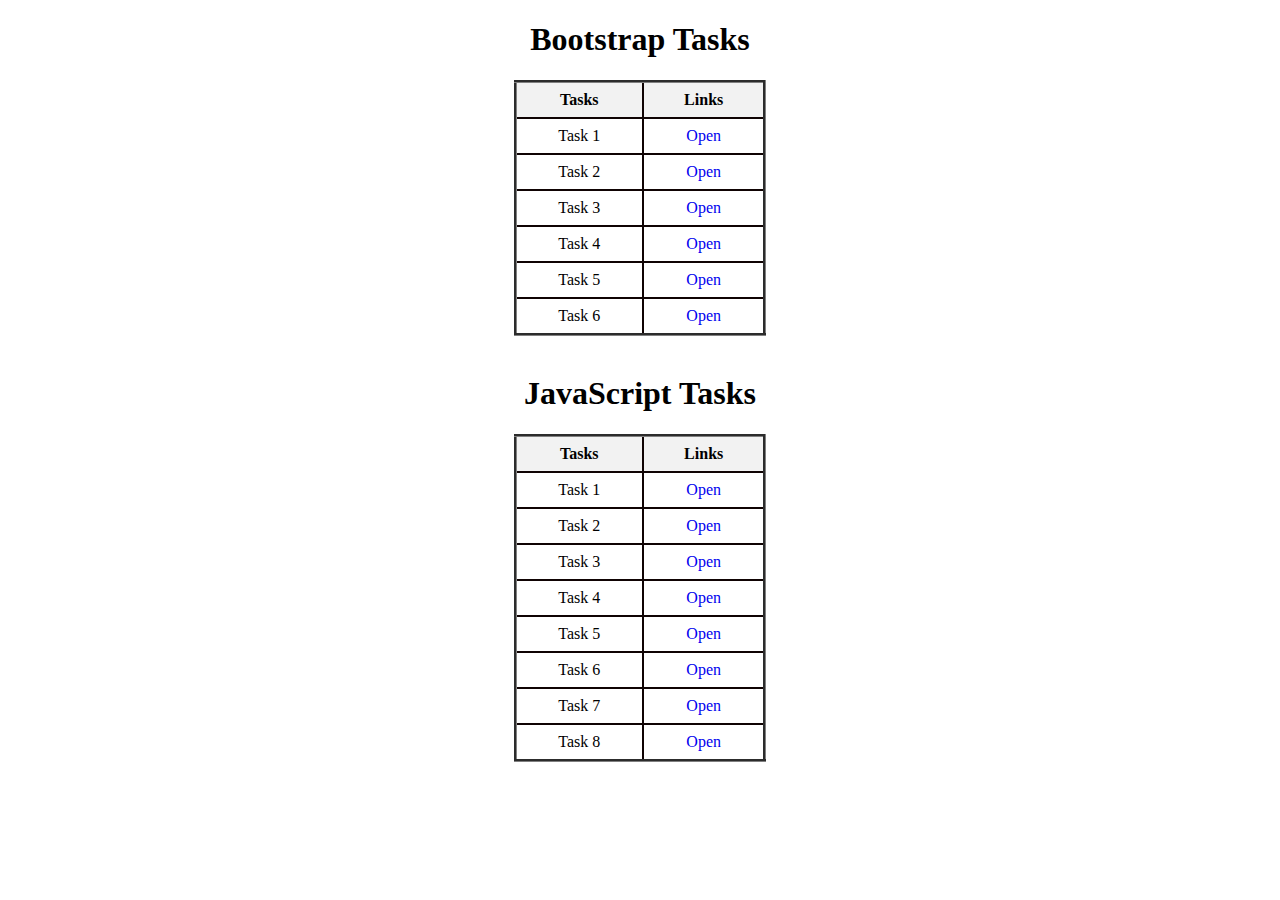
<file: index.html>
<!DOCTYPE html>
<html lang="en">
<head>
    <meta charset="UTF-8">
    <meta name="viewport" content="width=device-width, initial-scale=1.0">
    <title>Test Tasks</title>
    <style>
        table {
            width: 20%;
            margin: 0 auto;
            border-collapse: collapse;
        }
        th, td {
            border: 2px solid #0f0303;
            text-align: center;
            padding: 8px;
        }
        th {
            background-color: #f2f2f2;
        }
        a {
            text-decoration: none;
        }
    </style>
</head>
<body>
    <h1 align="center">Bootstrap Tasks</h1>
    <table border="3">
        <thead>
            <tr>
                <th>Tasks</th>
                <th>Links</th>
            </tr>
        </thead>
        <tbody>
            <tr>
                <td>Task 1</td>
                <td><a href="./task1.html" target="_self">Open</a></td>
            </tr>
            <tr>
                <td>Task 2</td>
                <td><a href="./task2.html" target="_self">Open</a></td>
            </tr>
            <tr>
                <td>Task 3</td>
                <td><a href="./task3.html" target="_self">Open</a></td>
            </tr>
            <tr>
                <td>Task 4</td>
                <td><a href="./task4.html" target="_self">Open</a></td>
            </tr>
            <tr>
                <td>Task 5</td>
                <td><a href="./task5.html" target="_self">Open</a></td>
            </tr>
            <tr>
                <td>Task 6</td>
                <td><a href="./task6.html" target="_self">Open</a></td>
            </tr>
            
            
        </tbody>
    </table>
    <br>
    <h1 align="center">JavaScript Tasks</h1>
    <table border="3">
        <thead>
            <tr>
                <th>Tasks</th>
                <th>Links</th>
            </tr>
        </thead>
        <tbody>
            <tr>
                <td>Task 1</td>
                <td><a href="./task7.html" target="_self">Open</a></td>
            </tr>
            <tr>
                <td>Task 2</td>
                <td><a href="./task8.html" target="_self">Open</a></td>
            </tr>
            <tr>
                <td>Task 3</td>
                <td><a href="./task9.html" target="_self">Open</a></td>
            </tr>
            <tr>
                <td>Task 4</td>
                <td><a href="./task10.html" target="_self">Open</a></td>
            </tr>
            <tr>
                <td>Task 5</td>
                <td><a href="./task11.html" target="_self">Open</a></td>
            </tr>
            <tr>
                <td>Task 6</td>
                <td><a href="./task12.html" target="_self">Open</a></td>
            </tr>
            <tr>
              <td>Task 7</td>
              <td><a href="./task13.html" target="_self">Open</a></td>
          </tr>
          <tr>
            <td>Task 8</td>
            <td><a href="./task14.html" target="_self">Open</a></td>
        </tr>
        
            
            
            
        </tbody>
    </table>
</body>
</html>
</file>
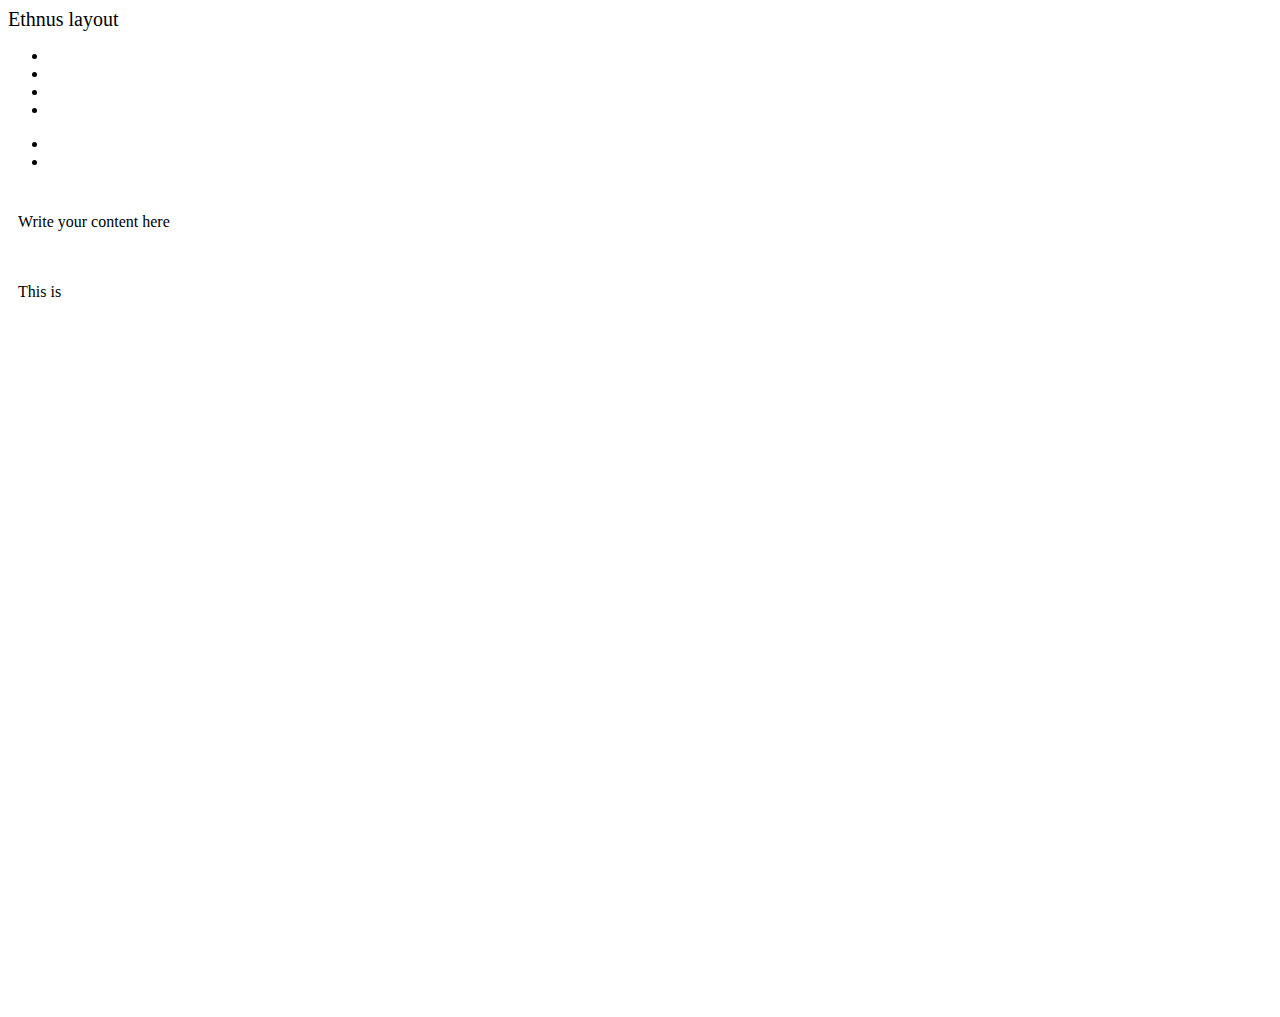
<file: task1.html>
<!DOCTYPE html>
<html lang="en">

<head>
    <meta charset="UTF-8">
    <meta name="viewport" content="width=device-width, initial-scale=1.0">
    <title>Document</title>

    <link href="https://cdn.jsdelivr.net/npm/bootstrap@5.0.2/dist/css/bootstrap.min.css" rel="stylesheet"
        integrity="sha384-EVSTQN3/azprG1Anm3QDgpJLIm9Nao0Yz1ztcQTwFspd3yD65VohhpuuCOmLASjC" crossorigin="anonymous">

    <style>
        .column {
            float: left;
            padding: 10px 10px 10px 10px;

        }

        .column.side {
            width: 15%;
            padding-bottom: 700px;
        }

        .column.middle {
            width: 85%;
            
        }
        
    </style>


</head>

<body>

    <header class="bg-info pt-2 pb-2 ">
        <div class="text-center" style="font-size: 20px; font-weight: 100px;">Ethnus layout</div>
    </header>

    <nav class="navbar bg-secondary pt-1 pb-1">

        <div>
            <ul class="nav">
                <li class="nav-item"><a class="nav-link me-5" style="color: white;" href="#">HOME</a></li>
                <li class="nav-item"><a class="nav-link me-5" style="color: white;" href="#">MENU</a></li>
                <li class="nav-item"><a class="nav-link me-5" style="color: white;" href="#">ABOUT</a></li>
                <li class="nav-item"><a class="nav-link me-5" style="color: white;" href="#">CONTACT</a></li>



            </ul>


        </div>
        <div>
            <ul class="nav justify-content-end">
                <li class="nav-item"><a class="nav-link me-3 " style="color: white;" href="#">SIGNUP</a></li>
                <li class="nav-item"><a class="nav-link me-3 " style="color: white;" href="#">LOGIN</a></li>



            </ul>
        </div>

    </nav>

    <main>
        <div class="column middle">
            <p class="text-center text-dark">Write your content here</p>

        </div>

        <div class="column side bg-dark">
            <p class="text-center text-light">This is</p>
        </div>

    </main>



    


</body>

</html>
</file>
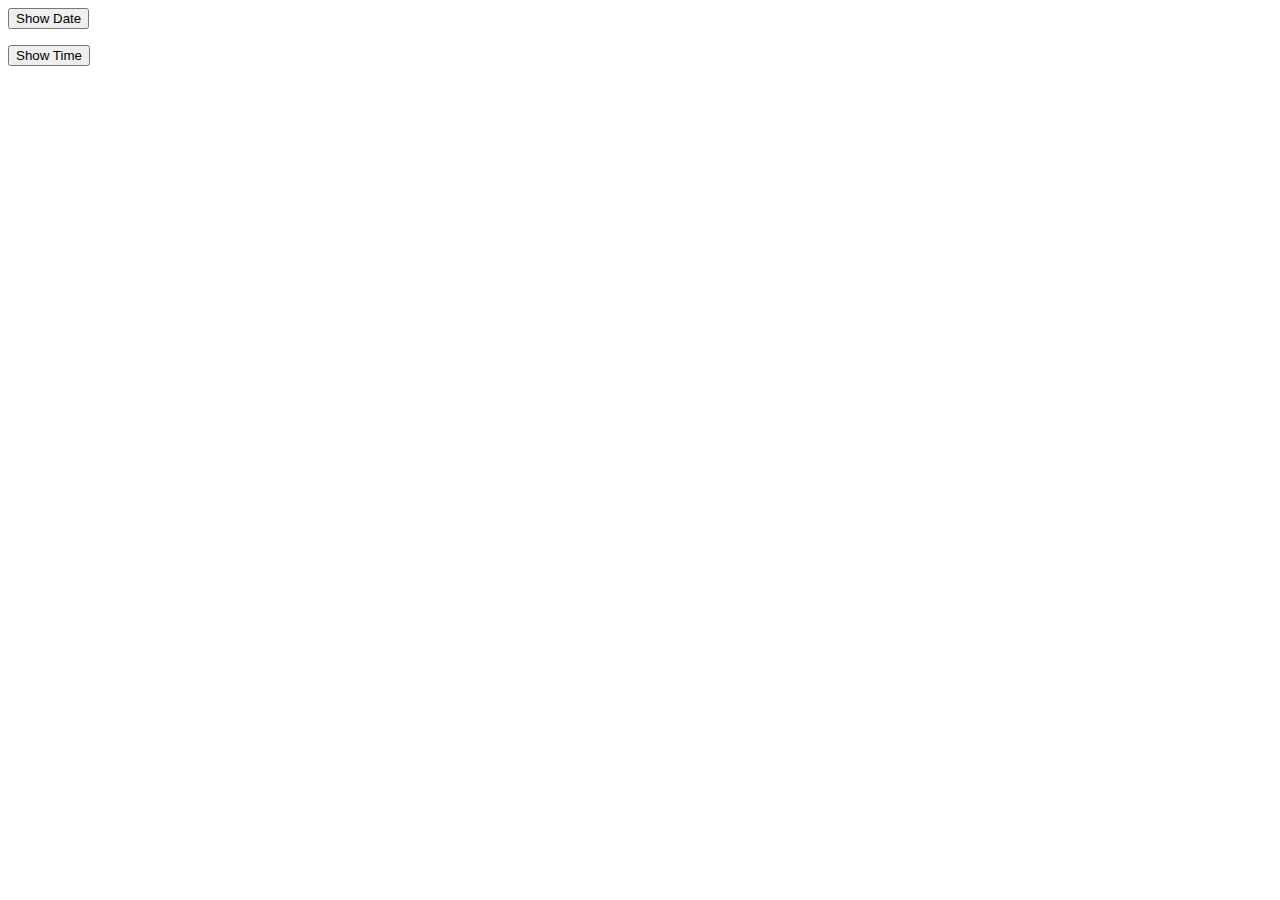
<file: task10.html>
<!DOCTYPE html>
<html>
<head>
    <title>Display Date on Button Click</title>
</head>
<body>
    <button id="dateButton1">Show Date </button>
    <p id="dateDisplay1"></p>

    <button id="dateButton2">Show Time</button>
    <p id="dateDisplay2"></p>

    <script>
        function displayDate1() {
            var options = { day: 'numeric', month: 'long', year: 'numeric' };
            var currentDate = new Date();
            var formattedDate = currentDate.toLocaleDateString(undefined, options);
            formattedDate = formattedDate.replace(/ /g, '/'); // Replace spaces with forward slashes
            var dateDisplay = document.getElementById("dateDisplay1");
            dateDisplay.innerHTML =  formattedDate;
        }

        function displayDate2() {
            var currentDate = new Date();
            var formattedDate = currentDate.toString();
            var dateDisplay = document.getElementById("dateDisplay2");
            dateDisplay.innerHTML = formattedDate;
        }

        var dateButton1 = document.getElementById("dateButton1");
        dateButton1.addEventListener("click", displayDate1);

        var dateButton2 = document.getElementById("dateButton2");
        dateButton2.addEventListener("click", displayDate2);
    </script>
</body>
</html>
</file>
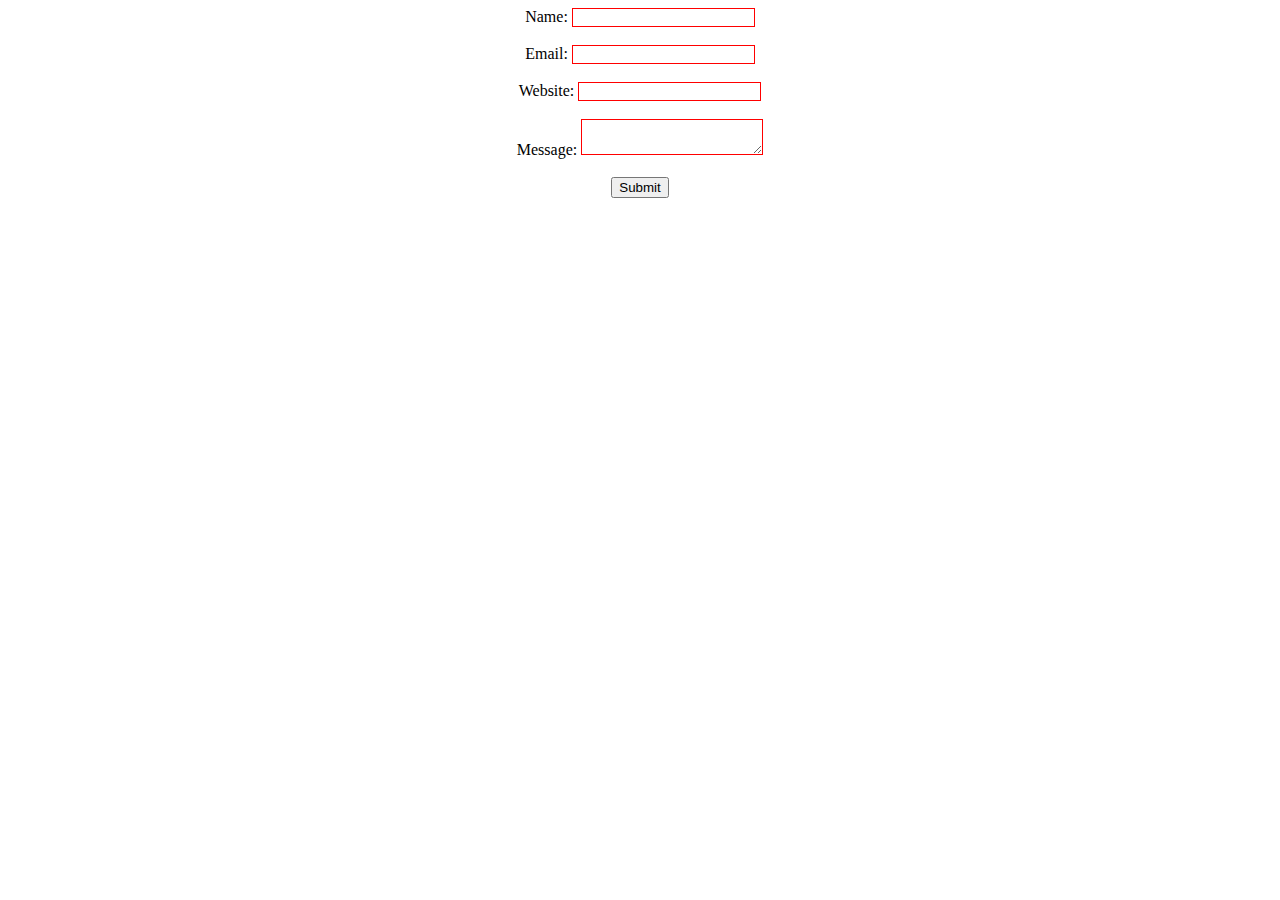
<file: task11.html>
<!DOCTYPE html>
<html>
<head>
  <title>Document</title>
  <style>
    .error {
      color: red;
    }

    .error-border {
      border: 1px solid red;
    }
  </style>
</head>
<body>
  <form id="contactForm" onsubmit="return validateForm()" align="center">
    <label for="name">Name:</label>
    <input type="text" id="name" name="name" class="error-border">
    <span id="nameError" class="error"></span>
    <br><br>

    <label for="email">Email:</label>
    <input type="email" id="email" name="email" class="error-border">
    <span id="emailError" class="error"></span>
    <br><br>

    <label for="website">Website:</label>
    <input type="url" id="website" name="website" class="error-border">
    <span id="websiteError" class="error"></span>
    <br><br>

    <label for="message">Message:</label>
    <textarea id="message" name="message" class="error-border"></textarea>
    <span id="messageError" class="error"></span>
    <br><br>

    <input type="submit" value="Submit">
  </form>

  <script>
    function validateForm() {
      const name = document.getElementById("name").value;
      const email = document.getElementById("email").value;
      const website = document.getElementById("website").value;
      const message = document.getElementById("message").value;

      clearErrors();

      let hasErrors = false;

      if (name === "") {
        document.getElementById("nameError").textContent = "This field is required";
        document.getElementById("name").classList.add("error-border");
        hasErrors = true;
      }

      if (email === "") {
        document.getElementById("emailError").textContent = "Email is required";
        document.getElementById("email").classList.add("error-border");
        hasErrors = true;
      } else if (!isValidEmail(email)) {
        document.getElementById("emailError").textContent = "A valid email is required";
        document.getElementById("email").classList.add("error-border");
        hasErrors = true;
      }

      if (website === "") {
        document.getElementById("websiteError").textContent = "This field is required";
        document.getElementById("website").classList.add("error-border");
        hasErrors = true;
      } else if (!isValidURL(website)) {
        document.getElementById("websiteError").textContent = "A valid URL is required";
        document.getElementById("website").classList.add("error-border");
        hasErrors = true;
      }

      if (message === "") {
        document.getElementById("messageError").textContent = "This field is required";
        document.getElementById("message").classList.add("error-border");
        hasErrors = true;
      }

      if (!hasErrors) {
        return true;
      }

      // Prevent the form from submitting when there are errors
      return false;
    }

    function clearErrors() {
      const errorElements = document.getElementsByClassName("error");
      for (let i = 0; i < errorElements.length; i++) {
        errorElements[i].textContent = "";
      }

      const errorBorders = document.getElementsByClassName("error-border");
      for (let i = 0; i < errorBorders.length; i++) {
        errorBorders[i].classList.remove("error-border");
      }
    }

    function isValidEmail(email) {
      return /\S+@\S+\.\S+/.test(email);
    }

    function isValidURL(url) {
      return /^(ftp|http|https):\/\/[^ "]+$/.test(url);
    }
  </script>
</body>
</html>
</file>
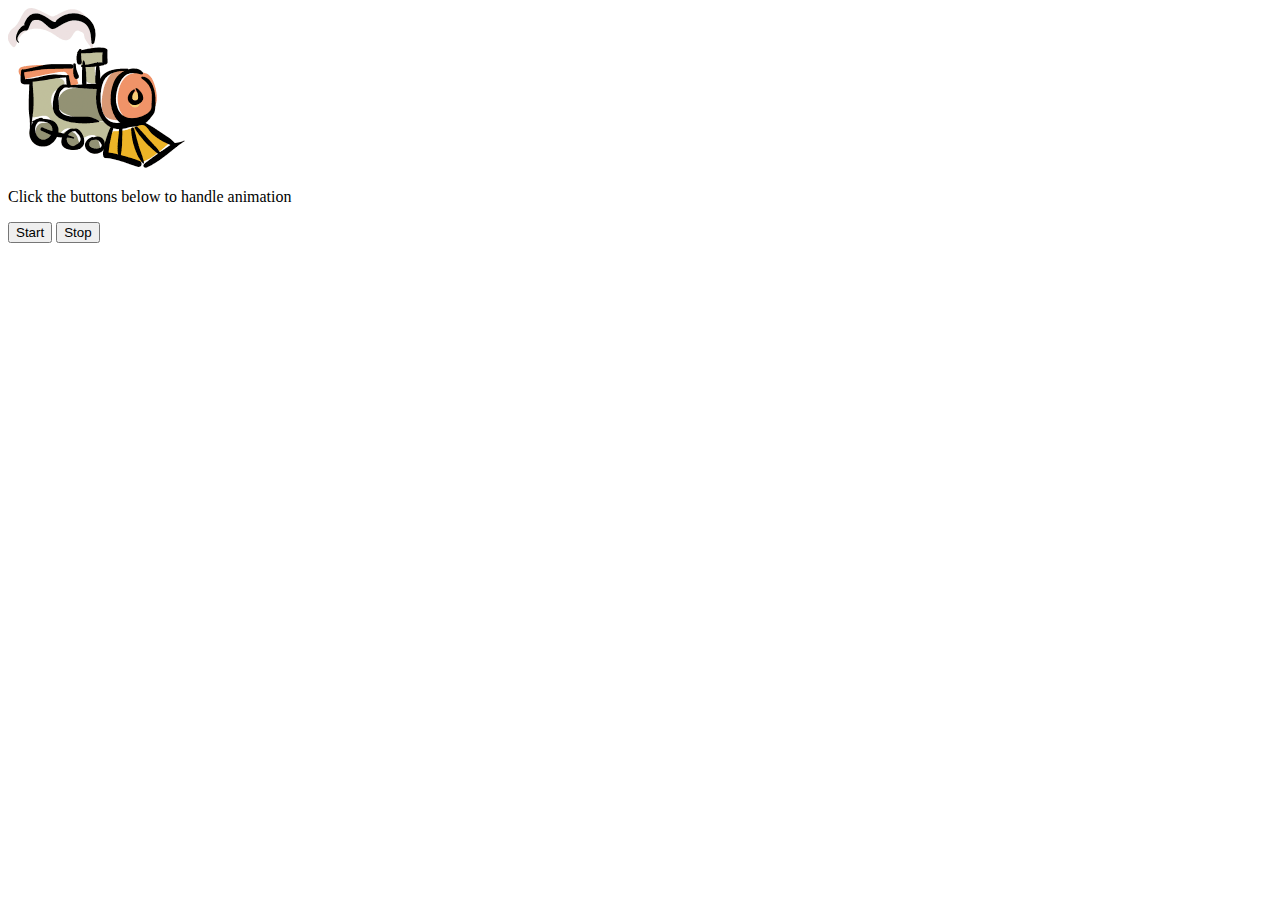
<file: task13.html>
<!DOCTYPE html>
<html>
<head>
    <title>JavaScript Animation</title>
    <style>
        #myImage {
            position: relative;
        }
    </style>
</head>
<body>
    <form>
        <img id="myImage" src="train.gif" alt="Train" />
        <p>Click the buttons below to handle animation</p>
        <input type="button" value="Start" onclick="moveRight();" />
        <input type="button" value="Stop" onclick="stop();" />
    </form>

    <script>
        let imgObj = null;
        let animate;

        function init() {
            imgObj = document.getElementById('myImage');
            imgObj.style.left = '0px';
        }

        function moveRight() {
            imgObj.style.left = parseInt(imgObj.style.left) + 10 + 'px';
            animate = setTimeout(moveRight, 20); // call moveRight in 20ms
        }

        function stop() {
            clearTimeout(animate);
            imgObj.style.left = '0px';
        }

        window.onload = init;
    </script>
</body>
</html>
</file>
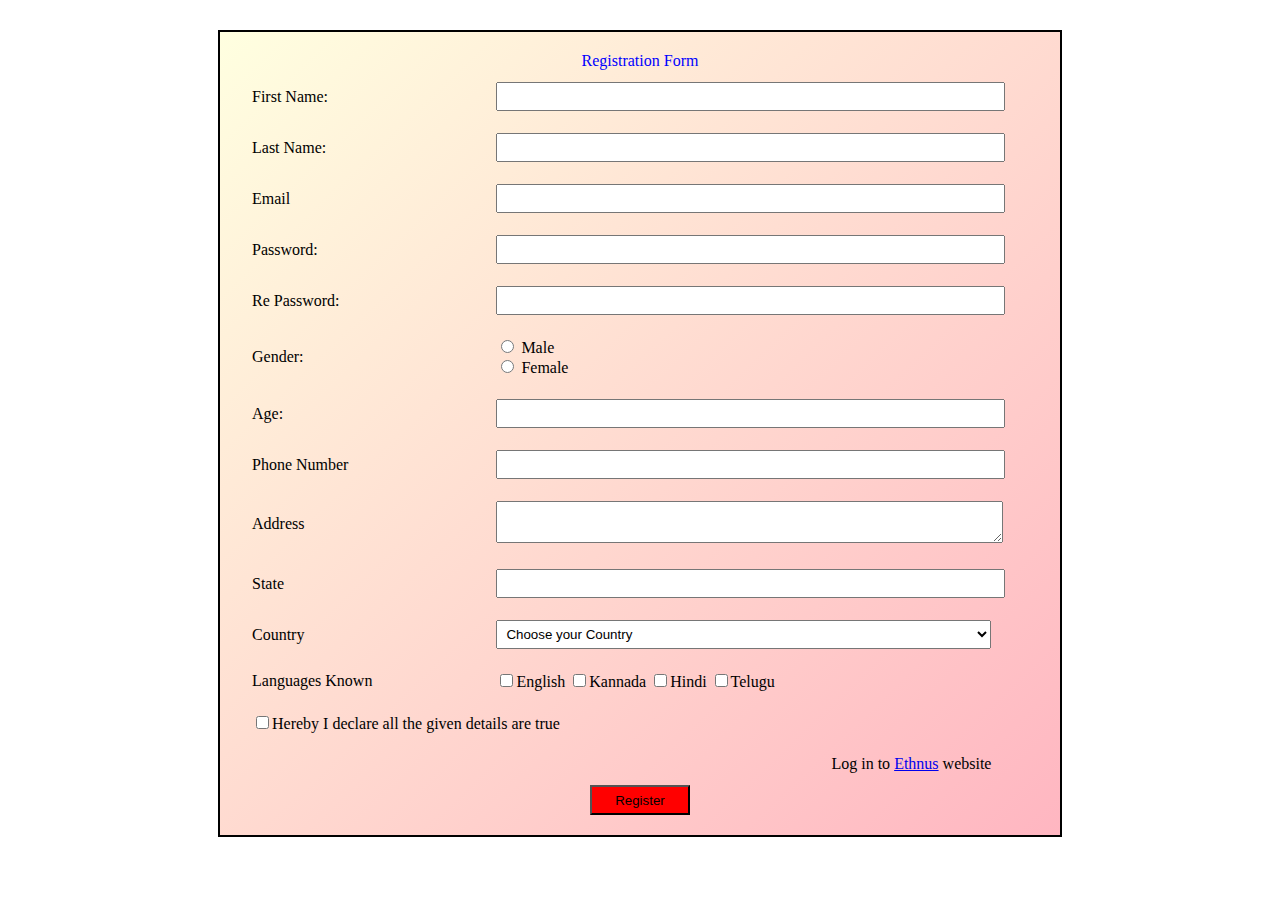
<file: task14.html>
<!DOCTYPE html>
<html lang="en">
<head>
  <meta charset="UTF-8">
  <meta name="viewport" content="width=device-width, initial-scale=1.0">
  <title>Task-5</title>
  <style>
    /* Add your CSS styles here */
  
    form {
      background-image: linear-gradient(to bottom right, lightyellow, lightpink);
      margin: 30px auto;
      max-width: 800px;
      border: 2px solid black;
      padding: 20px;
    }
  
    /* Rest of your CSS styles... */
    table {
      width: 100%;
    }
    table, td {
      border: none;
    }
    td {
      padding: 10px;
    }
    input[type="text"],
    input[type="email"],
    input[type="password"],
    input[type="number"],
    select,
    textarea {
      width: 100%;
      padding: 5px;
    }
    .error-label {
      color: red;
    }
  </style>
  
</head>
<body>
  <form id="registration-form">
    <table>
      <caption style="color: blue;">Registration Form</caption>
      <tr>
        <td><label for="first">First Name:</label></td>
        <td><input type="text" name="first" id="first"></td>
        <td><span class="error-label" id="first-error"></span></td>
      </tr>
      <tr>
        <td><label for="last">Last Name:</label></td>
        <td><input type="text" name="last" id="last"></td>
        <td><span class="error-label" id="last-error"></span></td>
      </tr>
      <tr>
        <td><label>Email</label></td>
        <td><input type="email" name="email" id="email"></td>
        <td><span class="error-label" id="email-error"></span></td>
      </tr>
      <tr>
        <td><label for="password">Password:</label></td>
        <td><input type="password" id="password" name="password"></td>
        <td><span class="error-label" id="password-error"></span></td>
      </tr>
      <tr>
        <td><label for="rePassword">Re Password:</label></td>
        <td><input type="password" id="rePassword" name="rePassword"></td>
        <td><span class="error-label" id="rePassword-error"></span></td>
      </tr>
      <tr>
        <td><label>Gender:</label></td>
        <td>
          <label><input type="radio" name="gender" value="Male"> Male</label><br>
          <label><input type="radio" name="gender" value="Female"> Female</label>
        </td>
      </tr>
      <tr>
        <td><label>Age:</label></td>
        <td><input type="number" name="age" id="age"></td>
        <td><span class="error-label" id="age-error"></span></td>
      </tr>
      <tr>
        <td><label>Phone Number</label></td>
        <td><input type="number" name="number" id="number"></td>
        <td><span class="error-label" id="number-error"></span></td>
      </tr>
      <tr>
        <td><label>Address</label></td>
        <td><textarea name="address" id="address"></textarea></td>
        <td><span class="error-label" id="address-error"></span></td>
      </tr>
      <tr>
        <td><label>State</label></td>
        <td><input type="text" name="state" id="state"></td>
        <td><span class="error-label" id="state-error"></span></td>
      </tr>
      <tr>
        <td><label>Country</label></td>
        <td>
          <select style="width: 100%;">
            <option>Choose your Country</option>
            <option>India</option>
            <option>USA</option>
            <option>Brazil</option>
          </select>
        </td>
      </tr>
      <tr>
        <td><label>Languages Known</label></td>
        <td>
          <label><input type="checkbox">English</label>
          <label><input type="checkbox">Kannada</label>
          <label><input type="checkbox">Hindi</label>
          <label><input type="checkbox">Telugu</label>
        </td>
      </tr>
      <tr>
        <td colspan="2"><input type="checkbox">Hereby I declare all the given details are true</td>
      </tr>
      <tr>
        <td colspan="2" align="right">Log in to <a href="https://ethnus.com/">Ethnus</a> website</td>
      </tr>
    </table>
    <div align="center">
      <button type="submit" id="register-button" style="background-color: red;width: 100px;height: 30px;">Register</button>
    </div>
  </form>
  

  <script>
    const form = document.getElementById("registration-form");
    const registerButton = document.getElementById("register-button");

    registerButton.addEventListener("click", function (event) {
      event.preventDefault();

      // Validate and add error labels
      const fieldsToValidate = ["first", "last", "email", "password", "rePassword", "age", "number", "address", "state"];
      fieldsToValidate.forEach((fieldName) => {
        const field = document.getElementById(fieldName);
        const errorLabel = document.getElementById(fieldName + "-error");

        if (!field.value) {
          errorLabel.textContent = "POOR";
        } else {
          errorLabel.textContent = "";
        }
      });

      // Here, you can perform additional validation and form submission if needed
    });
  </script>
</body>
</html>
</file>
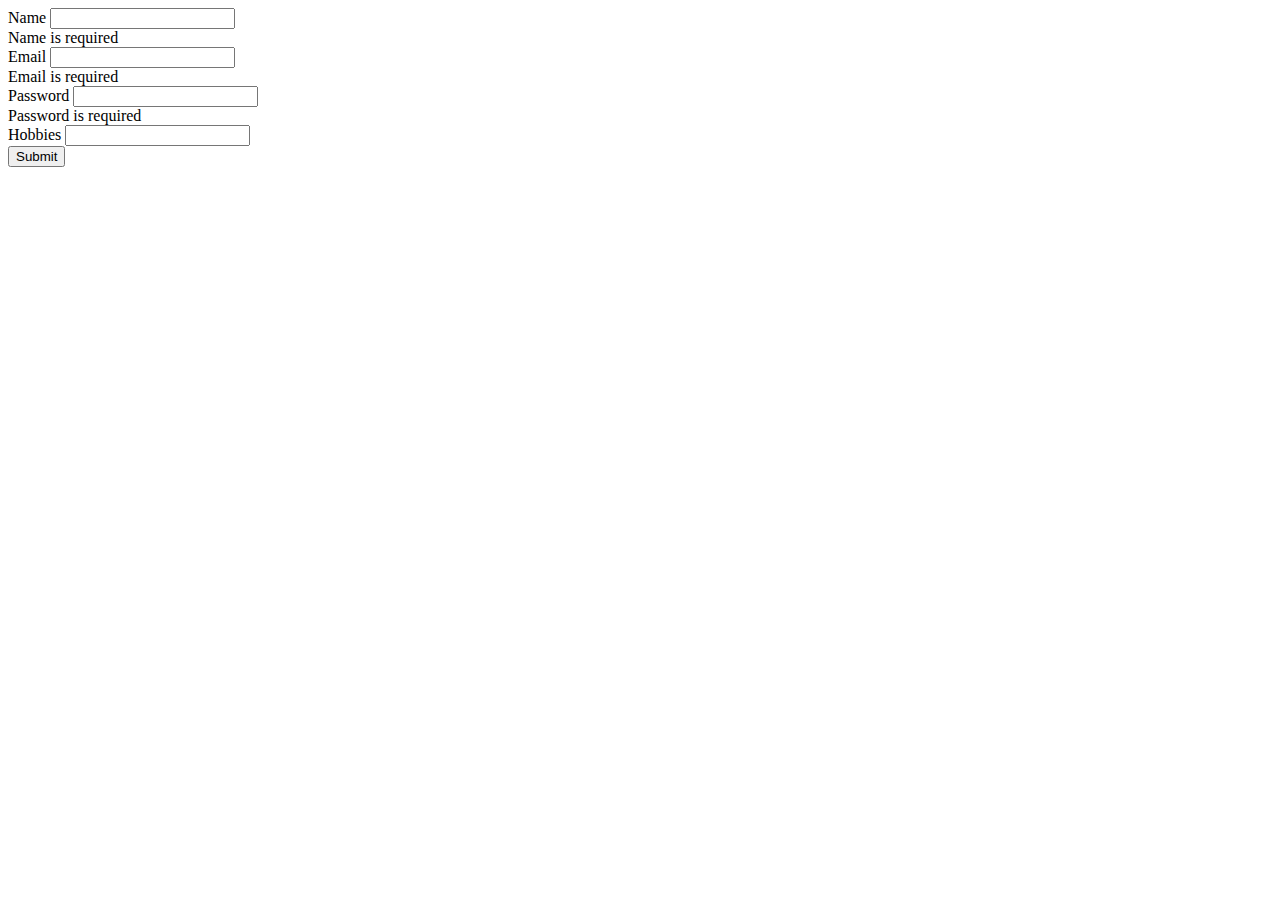
<file: task6.html>
<!DOCTYPE html>
<html lang="en">
<head>
  <meta charset="UTF-8">
  <meta name="viewport" content="width=device-width, initial-scale=1.0">
  <title>TASK-6</title>
  <link href="https://cdn.jsdelivr.net/npm/bootstrap@5.0.2/dist/css/bootstrap.min.css" rel="stylesheet" integrity="sha384-EVSTQN3/azprG1Anm3QDgpJLIm9Nao0Yz1ztcQTwFspd3yD65VohhpuuCOmLASjC" crossorigin="anonymous">
</head>
<body>
  <div class="container">
    <div class="row p-2">
      <div class="col-2"></div>
      <div class="col">
        <form action="" class="bg-light px-5  pb-2">
            <div class="mb-3">
              <label for="" class="form-label">Name</label>
              <input type="text" class="form-control is-invalid" required>
              <div class="invalid-feedback">
                Name is required
              </div>
            </div>
            <div class="mb-3">
              <label for="" class="form-label">Email</label>
              <input type="email" class="form-control is-invalid" required>
              <div class="invalid-feedback">
                Email is required
              </div>
            </div>
            <div class="mb-3">
              <label for="" class="form-label">Password</label>
              <input type="password" class="form-control is-invalid" required>
              <div class="invalid-feedback">
                Password is required
              </div>
            </div>
            <div class="mb-3">
              <label for="" class="form-label">Hobbies</label>
              <input type="number" class="form-control" required>
            </div>
            <div class="d-grid">
              <button type="submit" class="btn btn-danger">Submit</button>
            </div>
            
        </form>
      </div> 
      <div class="col-2"></div>
    </div>   
  </div>
</body>
</html>
</file>
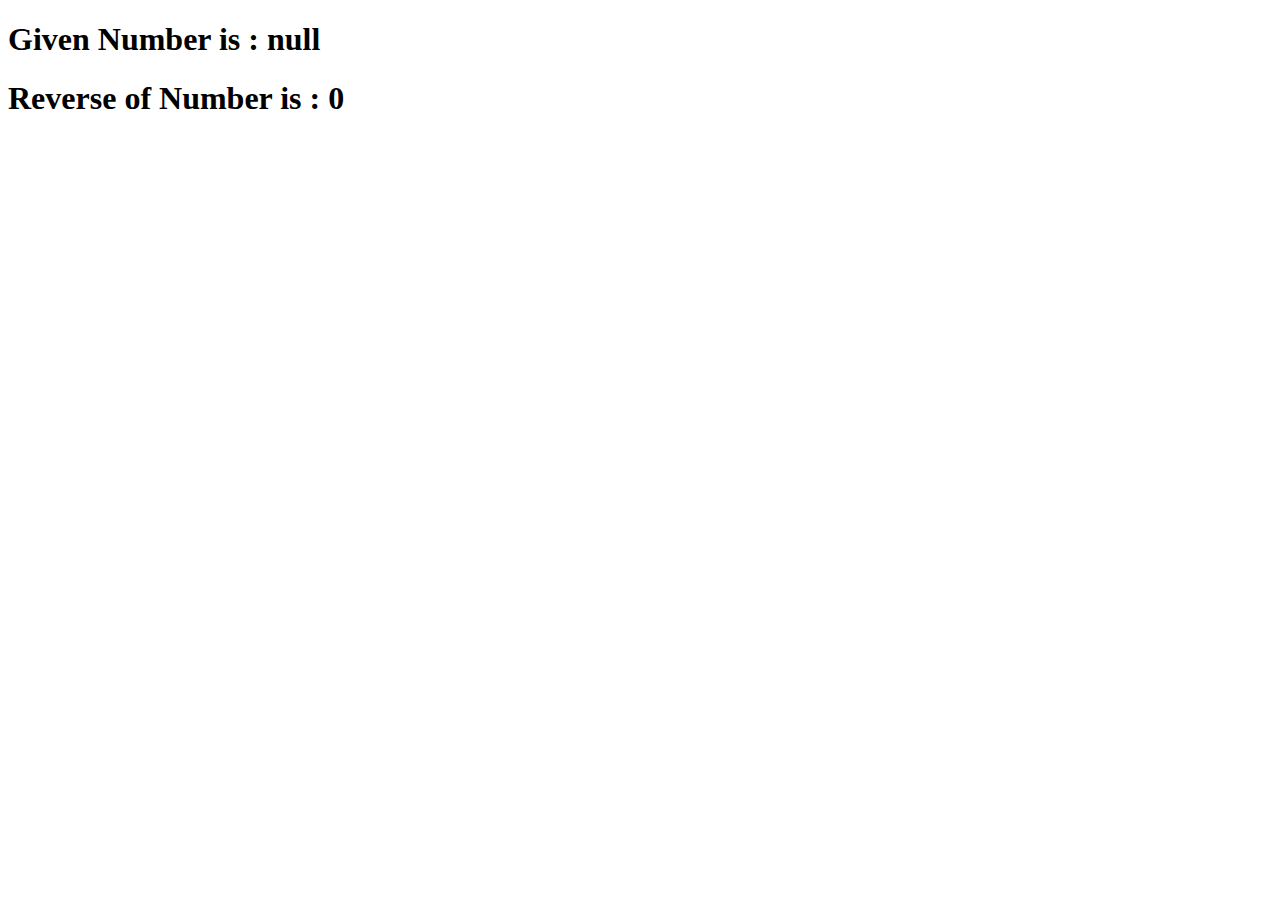
<file: task7.html>
<!DOCTYPE html>
<html lang="en">
<head>
    <meta charset="UTF-8">
    <meta name="viewport" content="width=device-width, initial-scale=1.0">
    <title>Document</title>
</head>
<body>
    <h1 id="num1">Given Number is : </h1>
    <h1 id="num2"></h1>

    <script>
        var ans = 0;
        var num = prompt("enter the Number : ");
        document.getElementById('num1').innerHTML='Given Number is : '+num;
        myFunction(num);
        function myFunction(num) {
            while(num!=0){
            temp = num%10;
            ans = ans*10 + temp;
            num = Math.floor(num/10);
            }

            document.getElementById('num2').innerHTML='Reverse of Number is : '+ans;

        }
    </script>
    
</body>
</html>
</file>
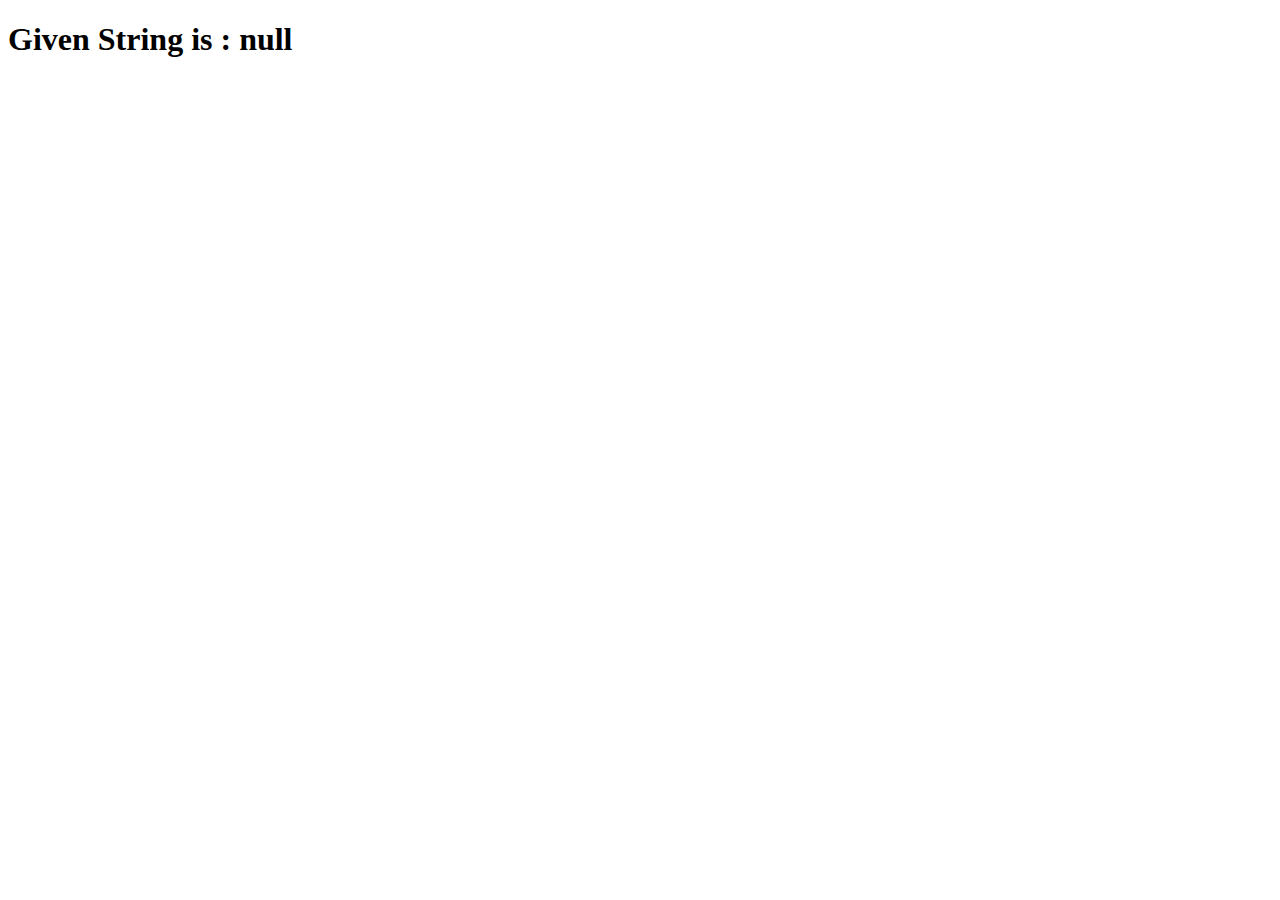
<file: task8.html>
<!DOCTYPE html>
<html lang="en">
<head>
    <meta charset="UTF-8">
    <meta name="viewport" content="width=device-width, initial-scale=1.0">
    <title>Document</title>
</head>
<body>
    <h1 id="num1">Given String  is : </h1>
    <h1 id="num2"></h1>

    <script>
        
        var str = prompt("enter the String : ");
        document.getElementById('num1').innerHTML='Given String is : '+str;
        myFunction(str);
        function myFunction(str) {
            var arr = str.split('');
            for(let i=0;i<str.length;i++){
                for(let j=0;j<str.length-i-1;j++){
                    if(arr[j]>arr[j+1]){
                        temp = arr[j];
                        arr[j] = arr[j+1];
                        arr[j+1] = temp;
                    }
                }

                ans = arr.join('');
            }

            document.getElementById('num2').innerHTML='After sorting the Stroing is : '+ans;

        }
    </script>
    
</body>
</html>
</file>
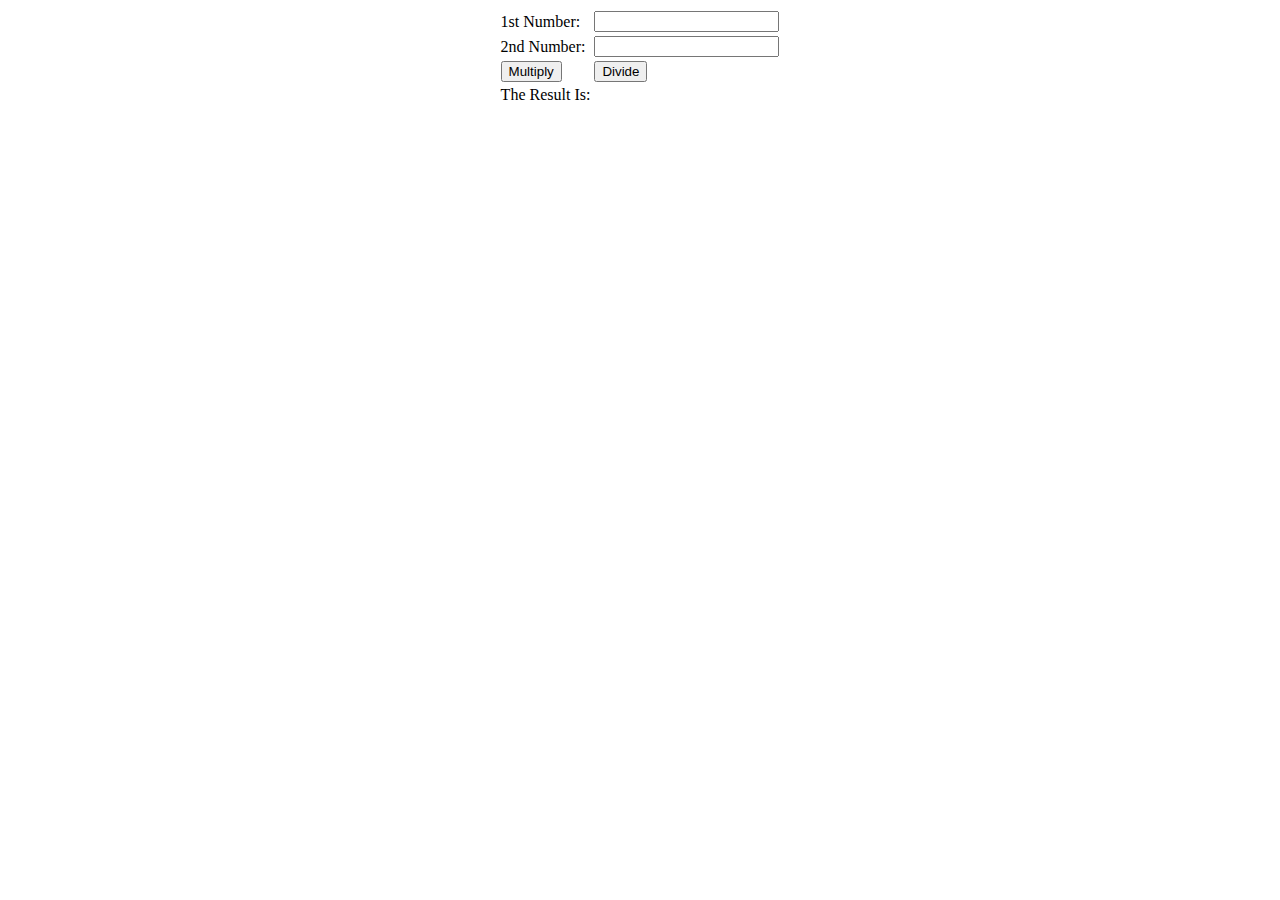
<file: task9.html>
<!DOCTYPE html>
<html lang="en">
<head>
  <meta charset="UTF-8">
  <meta name="viewport" content="width=device-width, initial-scale=1.0">
  <title>Task-2</title>
  <style>
    button:active {
      border: 2px solid blue;
    }
  </style>
</head>
<body>
  <form id="calculator-form">
    <table align="center">
      <tr>
        <td><label for="1stNumber">1st Number:</label></td>
        <td><input type="number" id="1stNumber"></td>
      </tr>
      <tr>
        <td><label for="2ndNumber">2nd Number:</label></td>
        <td><input type="number" id="2ndNumber"></td>
      </tr>
      <tr>
        <td><button type="button" id="multiply">Multiply</button></td>
        <td><button type="button" id="divide">Divide</button></td>
      </tr>
      <tr>
        <td><label for="result">The Result Is:</label></td>
      </tr>
      <tr>
        <td><span id="result"></span></td>
      </tr>
    </table>
  </form>

  <script>
    const form = document.getElementById('calculator-form');
    const firstNumberInput = document.getElementById('1stNumber');
    const secondNumberInput = document.getElementById('2ndNumber');
    const resultSpan = document.getElementById('result');

    document.getElementById('multiply').addEventListener('click', function() {
      const firstNumber = parseFloat(firstNumberInput.value);
      const secondNumber = parseFloat(secondNumberInput.value);

      if (!isNaN(firstNumber) && !isNaN(secondNumber)) {
        const multiplicationResult = firstNumber * secondNumber;
        resultSpan.textContent = multiplicationResult;
      } else {
        resultSpan.textContent = 'Invalid input';
      }
    });

    document.getElementById('divide').addEventListener('click', function() {
      const firstNumber = parseFloat(firstNumberInput.value);
      const secondNumber = parseFloat(secondNumberInput.value);

      if (!isNaN(firstNumber) && !isNaN(secondNumber)) {
        if (secondNumber !== 0) {
          const divisionResult = firstNumber / secondNumber;
          resultSpan.textContent = divisionResult;
        } else {
          resultSpan.textContent = 'Division by zero';
        }
      } else {
        resultSpan.textContent = 'Invalid input';
      }
    });
  </script>
</body>
</html>
</file>
